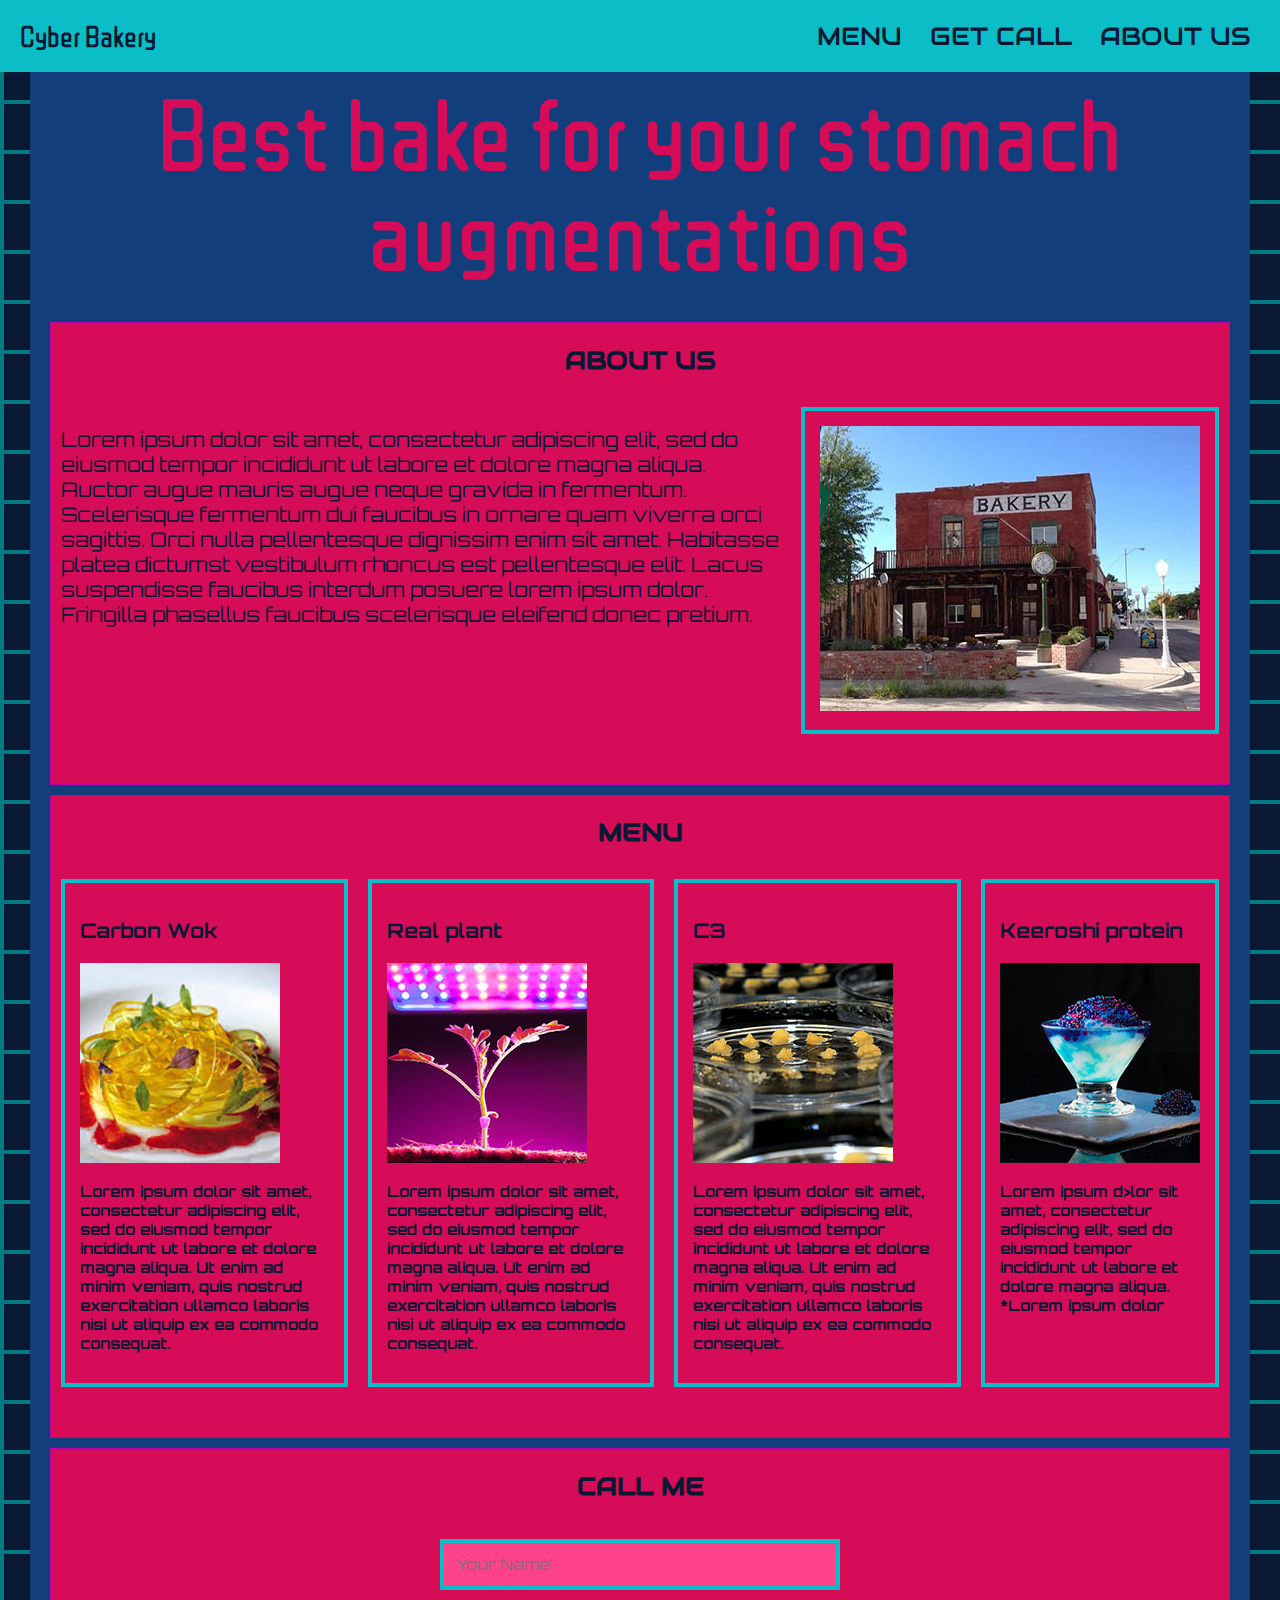
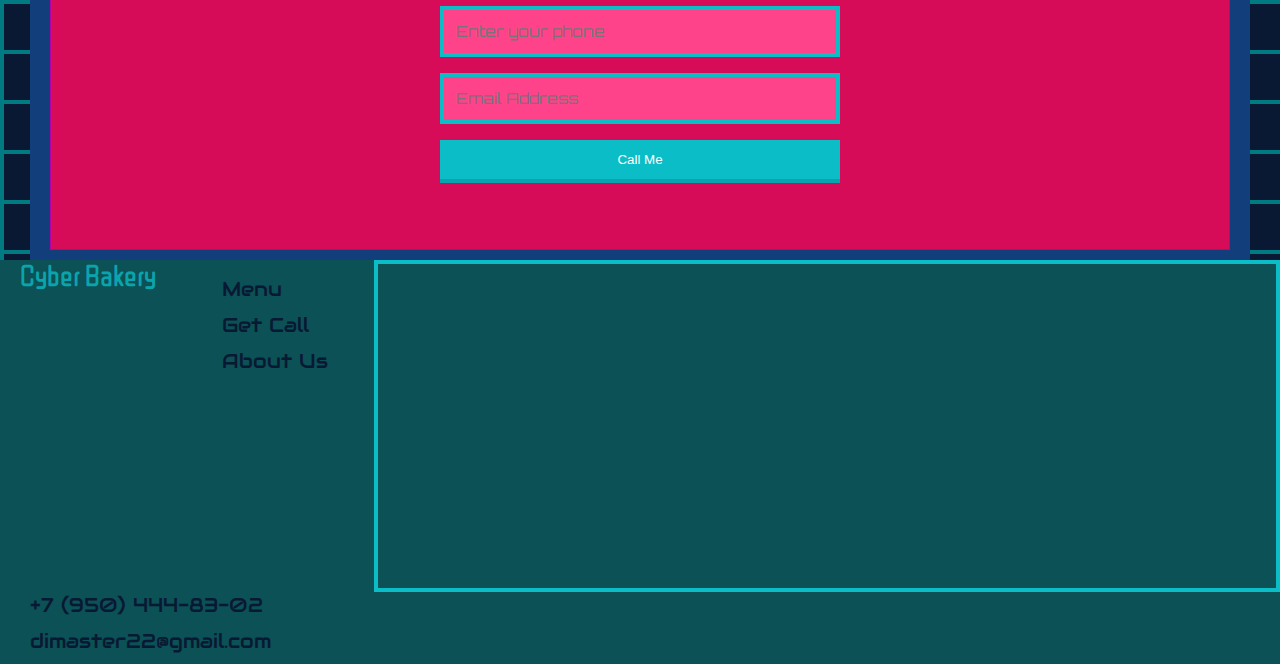
<file: index.html>
<!DOCTYPE html>
<!-- 
    #26a69a - teal
    #ff7043 - deep orange
-->
<html>

<head>
    <meta charset="utf-8">
    <title>Cyber Bakery</title>
    <link rel="stylesheet" href="assets/css/style.css">
    <link
        href="https://fonts.googleapis.com/css?family=ZCOOL+QingKe+HuangYou|Orbitron|Share+Tech+Mono|Audiowide&display=swap"
        rel="stylesheet">
</head>

<body>
    <header class="header">
        <div class="header__inner">
            <div class="logo">Cyber Bakery</div>
            <nav class="nav">
                <a class="nav_link" href="#menu">Menu</a>
                <a class="nav_link" href="#call">Get Call</a>
                <a class="nav_link" href="#about">About Us</a>
            </nav>
        </div>
    </header>
    <main>
        <section class="intro">
            <h1 class="intro__title">Best bake for your stomach augmentations</h1>
        </section>
        <section class="section">
            <h2 class="section__title" id="about">About us</h1>
                <div class="section__content">
                    <div class="section__text">
                        <p>
                            Lorem ipsum dolor sit amet, consectetur adipiscing elit, sed do eiusmod tempor
                            incididunt ut labore et dolore magna aliqua. Auctor augue mauris augue neque gravida in
                            fermentum. Scelerisque fermentum dui faucibus in ornare quam viverra orci sagittis. Orci
                            nulla pellentesque dignissim enim sit amet. Habitasse platea dictumst vestibulum rhoncus
                            est pellentesque elit. Lacus suspendisse faucibus interdum posuere lorem ipsum dolor.
                            Fringilla phasellus faucibus scelerisque eleifend donec pretium.
                        </p>
                    </div>
                    <div class="section__image">
                        <img src="assets/images/building.jpg">
                    </div>
                </div>
        </section>
        <section class="section">
            <h2 class="section__title" id="menu">Menu</h2>
            <div class="section__content">
                <div class="section__image">
                    <h3 class="item__name">Carbon Wok</h3>
                    <img src="assets/images/carbonWok.jpg">
                    <h3 class="item__description">Lorem ipsum dolor sit amet, consectetur adipiscing elit, sed do
                        eiusmod tempor incididunt ut labore et dolore magna aliqua. Ut enim ad minim veniam, quis
                        nostrud exercitation ullamco laboris nisi ut aliquip ex ea commodo consequat.</h3>
                </div>
                <div class="section__image">
                    <h3 class="item__name">Real plant</h3>
                    <img src="assets/images/sappling.jpg">
                    <h3 class="item__description">Lorem ipsum dolor sit amet, consectetur adipiscing elit, sed do
                        eiusmod tempor incididunt ut labore et dolore magna aliqua. Ut enim ad minim veniam, quis
                        nostrud exercitation ullamco laboris nisi ut aliquip ex ea commodo consequat.</h3>
                </div>
                <div class="section__image">
                    <h3 class="item__name">C3</h3>
                    <img src="assets/images/yellow C3.jpg">
                    <h3 class="item__description">Lorem ipsum dolor sit amet, consectetur adipiscing elit, sed do
                        eiusmod tempor incididunt ut labore et dolore magna aliqua. Ut enim ad minim veniam, quis
                        nostrud exercitation ullamco laboris nisi ut aliquip ex ea commodo consequat.</h3>
                </div>
                <div class="section__image" >
                    <h3 class="item__name">Keeroshi protein</h3>
                    <img src="assets/images/keeroshi.jpg">
                    <h3 class="item__description">Lorem ipsum d>lor sit amet, consectetur adipiscing elit, sed do
                        eiusmod tempor incididunt ut labore et dolore magna aliqua. <br>*Lorem ipsum dolor</h3>
                </div>
            </div>
        </section>
        <section class="section" id="last__section">
            <h2 class="section__title" id="call">Call Me</h2>
            <form method="post" class="form">
                <input type="text" name="field1" placeholder="Your Name" />
                <input type="tel" placeholder="Enter your phone">
                <input type="email" name="field2" placeholder="Email Address" />
                <input type="submit" value="Call Me" />
            </form>
        </section>
    </main>
    <footer class="footer">
        <div class="logo">Cyber Bakery</div>
        <div class="footer__menu__wrapper">
            <nav class="nav">
                <a class="nav_link" href="#menu">Menu</a>
                <a class="nav_link" href="#call">Get Call</a>
                <a class="nav_link" href="#about">About Us</a>
            </nav>
        </div>
        <div class="map">
            <iframe src="https://www.google.com/maps/embed?pb=!1m18!1m12!1m3!1d9957.49359556115!2d-0.152811857349212!3d51.396193423870685!2m3!1f0!2f0!3f0!3m2!1i1024!2i768!4f13.1!3m3!1m2!1s0x48760656facb2d1d%3A0x60e9c8ad4b0132a!2z0JzQuNGH0LDQvCwg0JLQtdC70LjQutC-0LHRgNC40YLQsNC90LjRjw!5e0!3m2!1sru!2sru!4v1582749296099!5m2!1sru!2sru" width="600" height="300" frameborder="0" allowfullscreen=""></iframe>
        </div>
        <section class="contacts">
            <a href="tel: +79504448302">+7 (950) 444-83-02</a>
            <a href="mailto: dimaster22@gmail.com">dimaster22@gmail.com</a>
        </section>
    </footer>
</body>

</html>
</file>
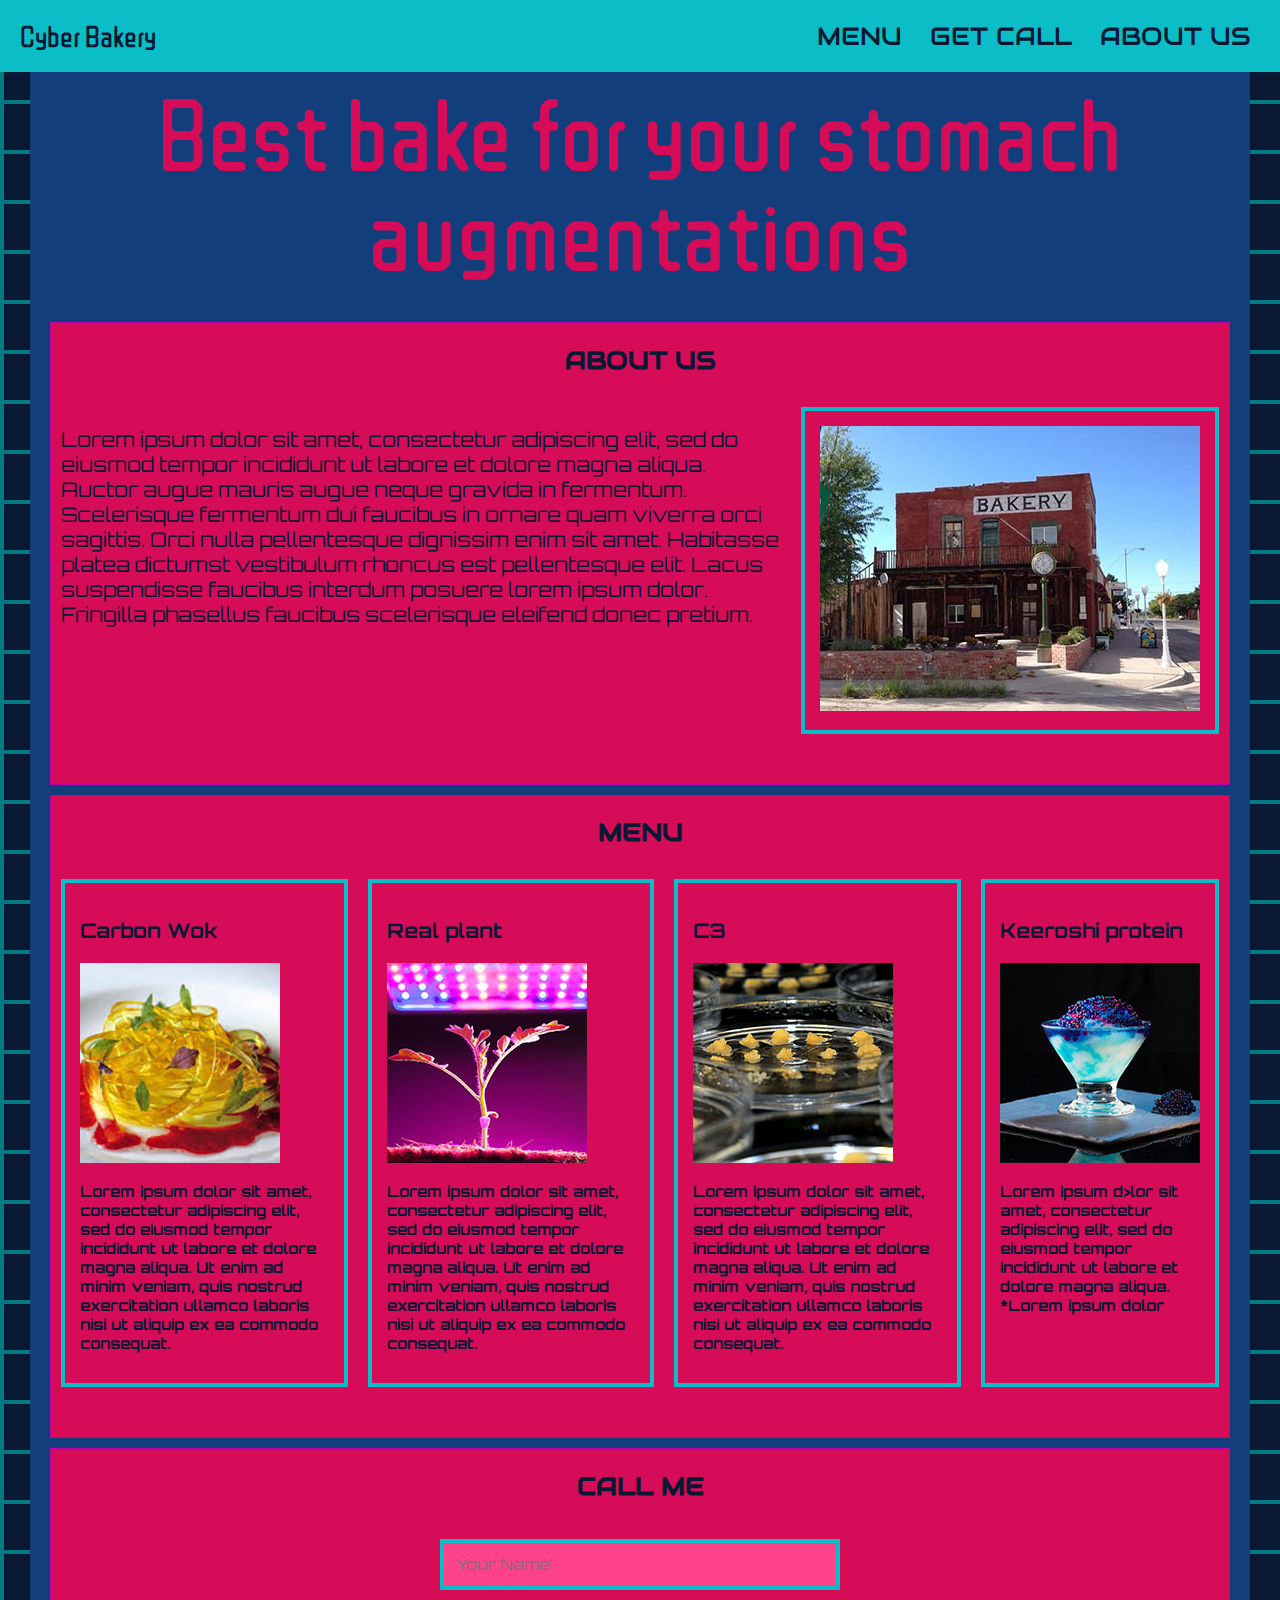
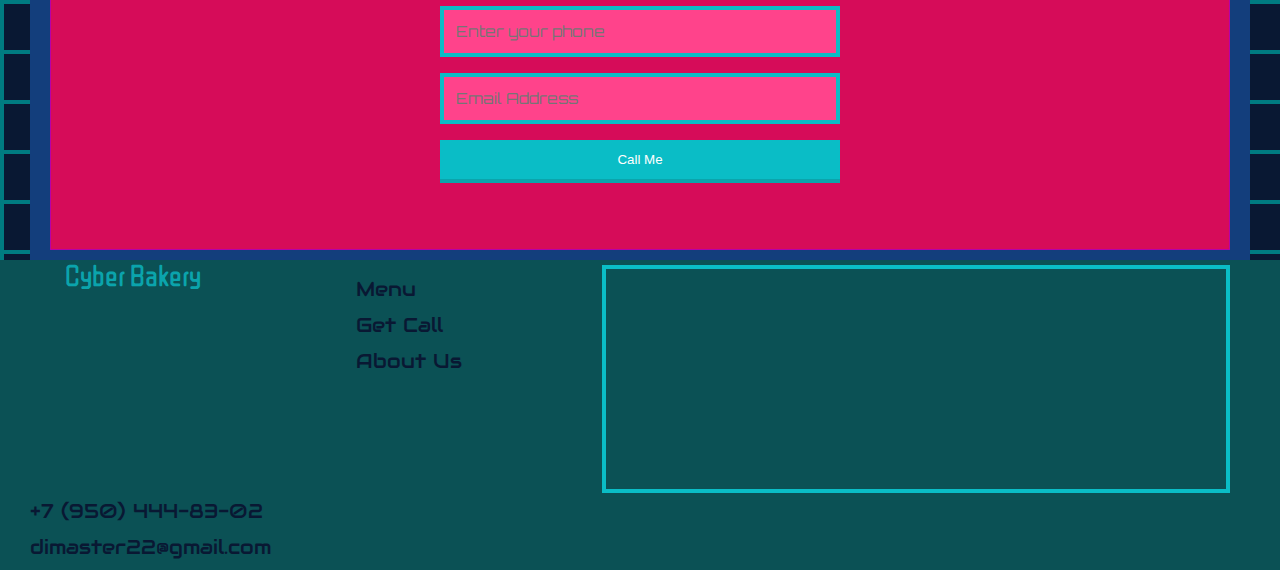
<file: CyberBakery/index.html>
<!DOCTYPE html>

<html>

<head>
    <meta charset="utf-8">
    <meta name='viewport' content="width=device-width, initial-scale=1">
    <title>Cyber Bakery</title>
    <link rel="stylesheet" href="css/style.css">
    <link
        href="https://fonts.googleapis.com/css?family=ZCOOL+QingKe+HuangYou|Orbitron|Share+Tech+Mono|Audiowide&display=swap"
        rel="stylesheet">
</head>

<body>
    <header class="header">
        <div class="header__inner">
            <div class="logo">Cyber Bakery</div>
            <nav class="nav">
                <a class="nav_link" href="#menu">Menu</a>
                <a class="nav_link" href="#call">Get Call</a>
                <a class="nav_link" href="#about">About Us</a>
            </nav>
        </div>
    </header>
    <main>
        <section class="intro">
            <h1 class="intro__title">Best bake for your stomach augmentations</h1>
        </section>
        <section class="section">
            <h2 class="section__title" id="about">About us</h1>
                <div class="section__content">
                    <div class="section__text">
                        <p>
                            Lorem ipsum dolor sit amet, consectetur adipiscing elit, sed do eiusmod tempor
                            incididunt ut labore et dolore magna aliqua. Auctor augue mauris augue neque gravida in
                            fermentum. Scelerisque fermentum dui faucibus in ornare quam viverra orci sagittis. Orci
                            nulla pellentesque dignissim enim sit amet. Habitasse platea dictumst vestibulum rhoncus
                            est pellentesque elit. Lacus suspendisse faucibus interdum posuere lorem ipsum dolor.
                            Fringilla phasellus faucibus scelerisque eleifend donec pretium.
                        </p>
                    </div>
                    <div class="section__image">
                        <img src="assets/images/building.jpg">
                    </div>
                </div>
        </section>
        <section class="section">
            <h2 class="section__title" id="menu">Menu</h2>
            <div class="section__content">
                <div class="section__image">
                    <h3 class="item__name">Carbon Wok</h3>
                    <img src="assets/images/carbonWok.jpg">
                    <h3 class="item__description">Lorem ipsum dolor sit amet, consectetur adipiscing elit, sed do
                        eiusmod tempor incididunt ut labore et dolore magna aliqua. Ut enim ad minim veniam, quis
                        nostrud exercitation ullamco laboris nisi ut aliquip ex ea commodo consequat.</h3>
                </div>
                <div class="section__image">
                    <h3 class="item__name">Real plant</h3>
                    <img src="assets/images/sappling.jpg">
                    <h3 class="item__description">Lorem ipsum dolor sit amet, consectetur adipiscing elit, sed do
                        eiusmod tempor incididunt ut labore et dolore magna aliqua. Ut enim ad minim veniam, quis
                        nostrud exercitation ullamco laboris nisi ut aliquip ex ea commodo consequat.</h3>
                </div>
                <div class="section__image">
                    <h3 class="item__name">C3</h3>
                    <img src="assets/images/yellow C3.jpg">
                    <h3 class="item__description">Lorem ipsum dolor sit amet, consectetur adipiscing elit, sed do
                        eiusmod tempor incididunt ut labore et dolore magna aliqua. Ut enim ad minim veniam, quis
                        nostrud exercitation ullamco laboris nisi ut aliquip ex ea commodo consequat.</h3>
                </div>
                <div class="section__image" >
                    <h3 class="item__name">Keeroshi protein</h3>
                    <img src="assets/images/keeroshi.jpg">
                    <h3 class="item__description">Lorem ipsum d>lor sit amet, consectetur adipiscing elit, sed do
                        eiusmod tempor incididunt ut labore et dolore magna aliqua. <br>*Lorem ipsum dolor</h3>
                </div>
            </div>
        </section>
        <section class="section" id="last__section">
            <h2 class="section__title" id="call">Call Me</h2>
            <form method="post" class="form">
                <input type="text" name="field1" placeholder="Your Name" />
                <input type="tel" placeholder="Enter your phone">
                <input type="email" name="field2" placeholder="Email Address" />
                <input type="submit" value="Call Me" />
            </form>
        </section>
    </main>
    <footer class="footer">
        <div class="logo">Cyber Bakery</div>
        <div class="footer__menu__wrapper">
            <nav class="nav">
                <a class="nav_link" href="#menu">Menu</a>
                <a class="nav_link" href="#call">Get Call</a>
                <a class="nav_link" href="#about">About Us</a>
            </nav>
        </div>
            <iframe class="map" src="https://www.google.com/maps/embed?pb=!1m18!1m12!1m3!1d9957.49359556115!2d-0.152811857349212!3d51.396193423870685!2m3!1f0!2f0!3f0!3m2!1i1024!2i768!4f13.1!3m3!1m2!1s0x48760656facb2d1d%3A0x60e9c8ad4b0132a!2z0JzQuNGH0LDQvCwg0JLQtdC70LjQutC-0LHRgNC40YLQsNC90LjRjw!5e0!3m2!1sru!2sru!4v1582749296099!5m2!1sru!2sru" frameborder="0" allowfullscreen=""></iframe>
        <section class="contacts">
            <a href="tel: +79504448302">+7 (950) 444-83-02</a>
            <a href="mailto: dimaster22@gmail.com">dimaster22@gmail.com</a>
        </section>
    </footer>
</body>

</html>
</file>
<file: assets/css/style.css>
body{
    width: 100%;
    margin: 0;
    padding: 0;
    background-color: #091833;
    background-image:
          linear-gradient(#007b81 4px, transparent 2px),
          linear-gradient(90deg, #007b81 4px, transparent 2px);
    background-size: 50px 50px, 100px 100px;
}

/* HEADER */

.header{
    width: 100%;
    position: static;
    top: 0;
    right: 0;
    left: 0;
    background-color: #0abdc6;
}
.header__inner{
    display: flex;
    justify-content: space-between;
    align-items: center;
}
.logo{
    font-family: 'ZCOOL QingKe HuangYou', sans-serif;
    font-size: 30px;
    font-weight: 500;
    color: #091833;
    margin: 20px 20px;
}
.nav,
.contacts{
    font-family: 'Audiowide', sans-serif;
    font-size: 25px;
    text-transform: uppercase;
    margin: 20px 20px;
}
.nav_link,
.contacts a{
    display: inline-block;
    vertical-align: top;
    margin: 0 10px; 
    text-decoration: none;
    color: #091833;
    transition: color .1s linear    ;
}
.nav_link:hover{
    color: #d60c59;
}
main{
    max-width: 1200px;
    margin: 0 auto;
    background-color: #133e7c;
    padding: 10px;
}

/* INTRO */

.intro__title{
    font-family: 'ZCOOL QingKe HuangYou', sans-serif;
    color: #d60c59;
    font-size: 100px;
    font-weight: 500;
    text-align: center;
    line-height: 1;
    margin: 0 auto 40px;
}

/*SECTION*/

.section{
    padding-bottom: 40px;
    background-color: #d60c59;
    border: solid #b600aa 1px;
    margin: 0 10px;
    margin-bottom: 10px;
}
#last__section{
    margin-bottom: 0;
}

.section__title{
    font-family: 'Audiowide', sans-serif;
    font-size: 25px;
    text-transform: uppercase;
    color: #091833;
    text-align: center;
}
.section__content{
    display: flex;
    justify-content: space-between;
}
.section__image{
    margin: 10px;
    border: solid #0abdc6 4px;
    padding: 15px;
    max-width: 400px;
}
.section__text{
    color: #091833;
    margin: 10px;
    font-size: 20px;
    font-family: 'Orbitron', sans-serif;
}
.item__name{
    color: #091833;
    font-size: 20px;
    font-family: 'Orbitron', sans-serif;
}
.item__description{
    color: #091833;
    font-size: 15px;
    font-family: 'Orbitron', sans-serif;
}

/* FORM */
.input__wrapper{
    border: 4px solid #0abdc6;
    border-radius: 15px;
    position: relative;
}
.form{
    align-items: center;
}
input{
    width: 500px;
    
}

.form{
    max-width: 400px;
    margin: 10px auto;
    padding: 16px;
}
input[type="text"],
input[type="tel"],
input[type="email"]
{
    outline: none;
    box-sizing: border-box;
    width: 100%;
    margin-bottom: 4%;
    border: 4px solid #0abdc6;
    padding: 3%;
    color: #0abdc6;
    font: 95% 'Orbitron', sans-serif;
    background-color: #ff438b;
}
input[type="text"]:focus,
input[type="email"]:focus,
input[type="tel"]:focus
{
    box-shadow: 0 0 5px #00f2ff;
    padding: 3%;
    border: 4px solid #00f2ff;
}

input[type="submit"],
input[type="button"]{
    box-sizing: border-box;
    width: 100%;
    padding: 3%;
    background: #0abdc6;
    border-bottom: 4px solid #0ba4ac;
    border-top-style: none;
    border-right-style: none;
    border-left-style: none;	
    color: #fff;
}
input[type="submit"]:hover,
input[type="button"]:hover{
    background: #00f2ff;
}

/* FOOTER */
.footer{
    width: 100%;
    position: static;
    top: 0;
    right: 0;
    left: 0;
    background-color: #0b5155;
    display: flex;
    justify-content: space-around;
    flex-wrap: wrap;
}
.footer .logo{
    color: #0ba4ac;
    margin: 0px 20px 20px;
}
.footer .nav,
.footer .contacts
{
    font-size: 20px;
    text-transform: none;
    margin: 0px 20px;
}
.footer .nav_link,
.contacts a{
    display: block;
    margin-bottom: 0.5em;
}
.footer__menu__wrapper{
    padding: 1em;
}

.footer .nav,
.footer .contacts,
.footer .map{
    flex: 1 200px;
    display: inline-block;
}

.map{
    padding: 10px;
    border: solid #0abdc6 4px;
}
</file>
<file: CyberBakery/css/style.css>
body{
    width: 100%;
    margin: 0;
    padding: 0;
    background-color: #091833;
    background-image:
          linear-gradient(#007b81 4px, transparent 2px),
          linear-gradient(90deg, #007b81 4px, transparent 2px);
    background-size: 50px 50px, 100px 100px;
    animation: back 6s ease infinite 4s;
}
@keyframes back{
    from{
        background-color: #091833;
        background-image:
          linear-gradient(#007b81 4px, transparent 2px),
          linear-gradient(90deg, #007b81 4px, transparent 2px);
    }
    50%{
        background-color: #d60c59;
    }
    to{
        background-color: #091833;
        background-image:
          linear-gradient(#007b81 4px, transparent 2px),
          linear-gradient(90deg, #007b81 4px, transparent 2px);
    }
}


/* HEADER */

.header{
    width: 100%;
    position: static;
    top: 0;
    right: 0;
    left: 0;
    background-color: #0abdc6;
}
.header__inner{
    display: flex;
    justify-content: space-between;
    align-items: center;
}

@keyframes rot{
    0%{
        transform: rotate(0deg);
    }
    100%{
        transform: rotate(360deg);
    }
}

.logo{
    font-family: 'ZCOOL QingKe HuangYou', sans-serif;
    font-size: 30px;
    font-weight: 500;
    color: #091833;
    margin: 20px 20px;
    animation: rot 10s cubic-bezier(0.210, -0.600, 0.710, 1.620) 8s;
}

.nav,
.contacts{
    font-family: 'Audiowide', sans-serif;
    font-size: 25px;
    text-transform: uppercase;
    margin: 20px 20px;
}
.nav_link,
.contacts a{
    display: inline-block;
    vertical-align: top;
    margin: 0 10px; 
    text-decoration: none;
    color: #091833;
    transition: color .1s linear    ;
}
.nav_link:hover{
    color: #d60c59;
}
main{
    max-width: 1200px;
    margin: 0 auto;
    background-color: #133e7c;
    padding: 10px;
}

/* INTRO */

.intro__title{
    font-family: 'ZCOOL QingKe HuangYou', sans-serif;
    color: #d60c59;
    font-size: 100px;
    font-weight: 500;
    text-align: center;
    line-height: 1;
    margin: 0 auto 40px;
}

/*SECTION*/

.section{
    padding-bottom: 40px;
    background-color: #d60c59;
    border: solid #b600aa 1px;
    margin: 0 10px;
    margin-bottom: 10px;
}
#last__section{
    margin-bottom: 0;
}

.section__title{
    font-family: 'Audiowide', sans-serif;
    font-size: 25px;
    text-transform: uppercase;
    color: #091833;
    text-align: center;
}
.section__content{
    display: flex;
    justify-content: space-between;
}
.section__image{
    margin: 10px;
    border: solid #0abdc6 4px;
    padding: 15px;
    max-width: 400px;
}
.section__text{
    color: #091833;
    margin: 10px;
    font-size: 20px;
    font-family: 'Orbitron', sans-serif;
}
.item__name{
    color: #091833;
    font-size: 20px;
    font-family: 'Orbitron', sans-serif;
}
.item__description{
    color: #091833;
    font-size: 15px;
    font-family: 'Orbitron', sans-serif;
}

/* FORM */
.input__wrapper{
    border: 4px solid #0abdc6;
    border-radius: 15px;
    position: relative;
}
.form{
    align-items: center;
}
input{
    width: 500px;
    
}

.form{
    max-width: 400px;
    margin: 10px auto;
    padding: 16px;
}
input[type="text"],
input[type="tel"],
input[type="email"]
{
    outline: none;
    box-sizing: border-box;
    width: 100%;
    margin-bottom: 4%;
    border: 4px solid #0abdc6;
    padding: 3%;
    color: #0abdc6;
    font: 95% 'Orbitron', sans-serif;
    background-color: #ff438b;
}
input[type="text"]:focus,
input[type="email"]:focus,
input[type="tel"]:focus
{
    box-shadow: 0 0 5px #00f2ff;
    padding: 3%;
    border: 4px solid #00f2ff;
}

input[type="submit"],
input[type="button"]{
    box-sizing: border-box;
    width: 100%;
    padding: 3%;
    background: #0abdc6;
    border-bottom: 4px solid #0ba4ac;
    border-top-style: none;
    border-right-style: none;
    border-left-style: none;	
    color: #fff;
}
input[type="submit"]:hover,
input[type="button"]:hover{
    background: #00f2ff;
}

/* FOOTER */
.footer{
    width: 100%;
    position: static;
    top: 0;
    right: 0;
    left: 0;
    background-color: #0b5155;
    display: flex;
    justify-content: space-around;
    flex-wrap: wrap;
}
.footer .logo{
    color: #0ba4ac;
    margin: 0px 20px 20px;
}
.footer .nav,
.footer .contacts
{
    font-size: 20px;
    text-transform: none;
    margin: 0px 20px;
}
.footer .nav_link,
.contacts a{
    display: block;
    margin-bottom: 0.5em;
}
.footer__menu__wrapper{
    padding: 1em;
}

.footer .nav,
.footer .contacts,
.footer .map_wrapper{
    flex: 1 200px;
    display: inline-block;
}


    
.map{
    padding: 10px;
    border: solid #0abdc6 4px;
    margin: 5px;
    width: 600px;
    height: 200px;
}
@media(max-width: 1080px)
{
    .section__content{
        flex-wrap: wrap;
        align-items: flex-start;
    }
    .footer{
        align-items: flex-start;
    }

}
@media(max-width: 640px)
{
    .intro__title{
        font-size: 3em;
    }
    .map{
        padding: 5px;
        border: solid #0abdc6 2px;
        width: inherit;
        max-height: 200px;
    }
    .footer{
        align-items: flex-start;
    }
    .section__title{
        margin: 5px;
    }
    .footer .nav_link{
        display: inline;
        margin-bottom: 0.5em;
    }
}

@media(max-width: 480px)
{
    .section__image img{
        width: 100%;
    }
    .section__text
    {
        font-size: 14px;
    }
    .section__text{
        margin: 0;
    }
    .item__name{
        margin: 0;
    }
    .item__description{
        font-size: 12px;
    }
    .contacts{
        display: inline;
        font-size: 20px;
        margin-bottom: 0.5em;
    }
    .logo{
        margin-bottom: 2px;
    }

}
</file>
